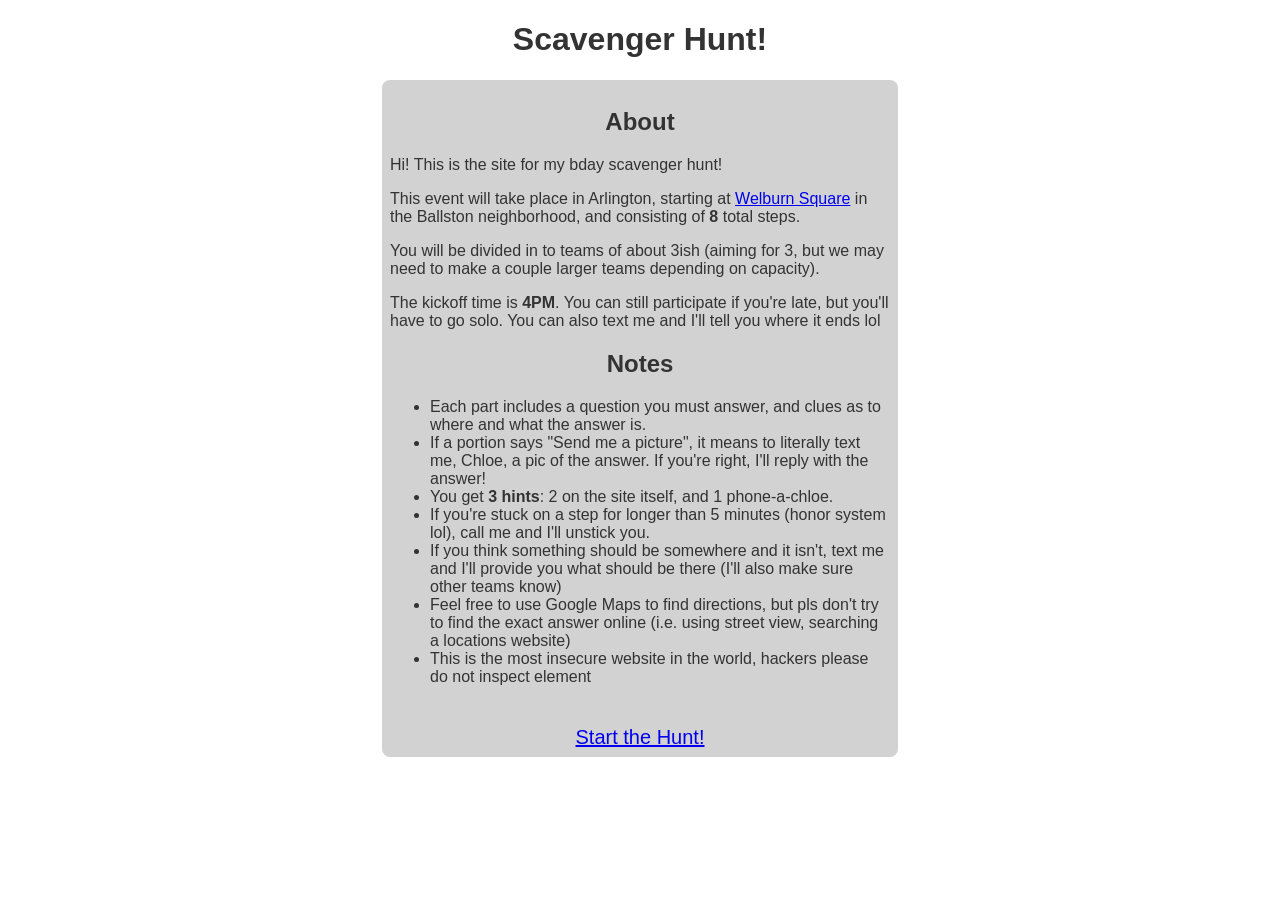
<file: index.html>
<!DOCTYPE html>
<html lang="en">
<head>
    <title>Chloe's Scavenger Hunt!</title>
    <meta charset="UTF-8">
    <meta name="viewport" content="width=device-width, initial-scale=1.0">
    <link rel="stylesheet" href="index.css">
    <link rel="icon" type="image/x-icon" href="/images/favicon.ico">
</head>
<body>
    <header>
        <h1>Scavenger Hunt!</h1>
    </header>
    <main>
        <div class="box">
            <h2>About</h2>
            <p>Hi! This is the site for my bday scavenger hunt!</p>
            <p>This event will take place in Arlington, starting at <a href="https://maps.app.goo.gl/ocXT2ZvpVtjGyVV5A">Welburn Square</a> in the Ballston neighborhood, and consisting of <b>8</b> total steps.</b></p>
            <p>You will be divided in to teams of about 3ish (aiming for 3, but we may need to make a couple larger teams depending on capacity).</p>
            <p>The kickoff time is <b>4PM</b>. You can still participate if you're late, but you'll have to go solo. You can also text me and I'll tell you where it ends lol</p>
            <h2>Notes</h2>
            <ul>
                <li>Each part includes a question you must answer, and clues as to where and what the answer is.</li>
                <li>If a portion says "Send me a picture", it means to literally text me, Chloe, a pic of the answer. If you're right, I'll reply with the answer!</li>
                <li>You get <b>3 hints</b>: 2 on the site itself, and 1 phone-a-chloe.</li>
                <li>If you're stuck on a step for longer than 5 minutes (honor system lol), call me and I'll unstick you.</li>
                <li>If you think something should be somewhere and it isn't, text me and I'll provide you what should be there (I'll also make sure other teams know)</li>
                <li>Feel free to use Google Maps to find directions, but pls don't try to find the exact answer online (i.e. using street view, searching a locations website)</li>
                <li>This is the most insecure website in the world, hackers please do not inspect element</li>
            </ul>
            <div id="start-hunt">
                <a href="/boy.html">Start the Hunt!</a>
            </div>
        </div>
    </main>
</body>
</html>
</file>
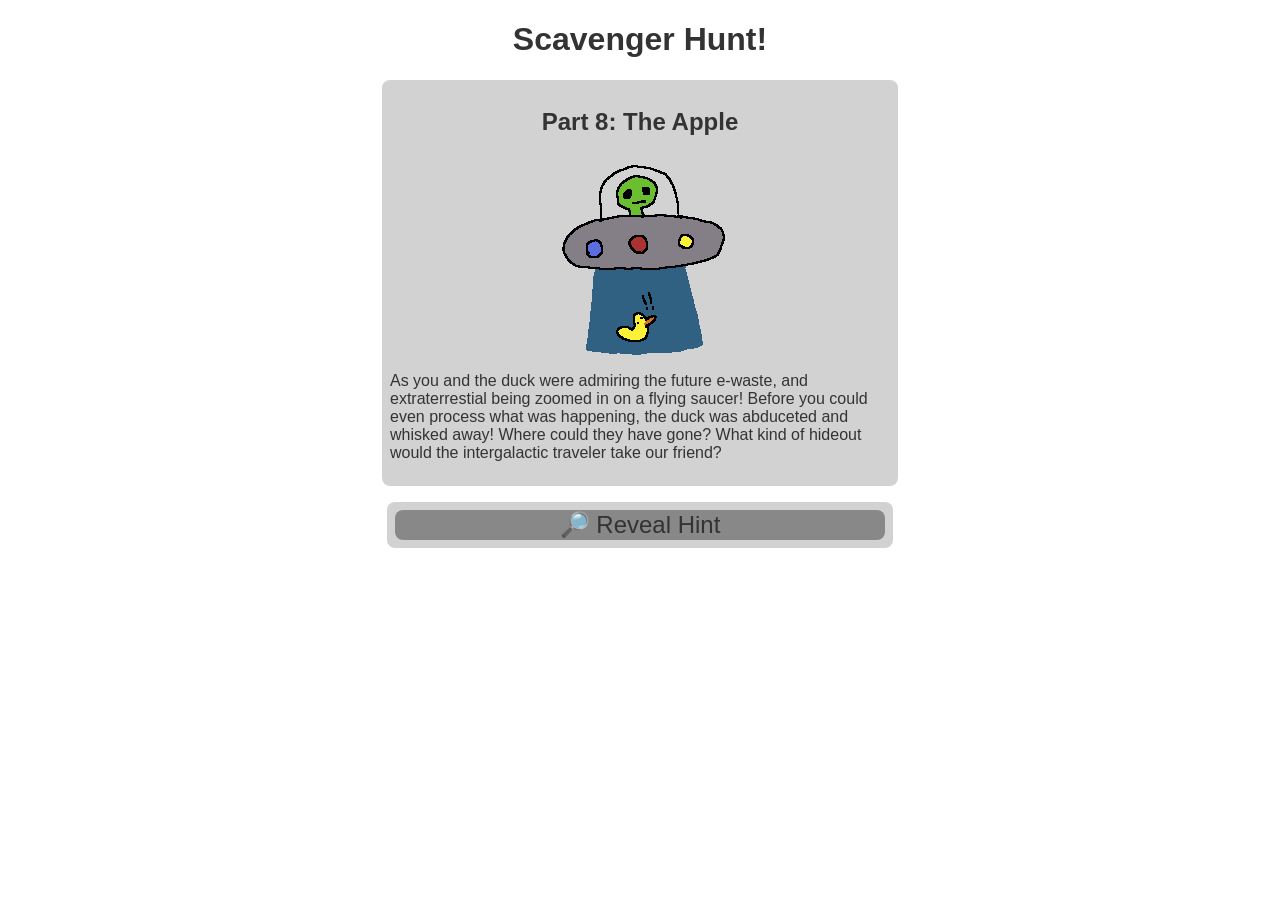
<file: apple.html>
<!DOCTYPE html>
<html lang="en">
<head>
    <title>Chloe's Scavenger Hunt!</title>
    <meta charset="UTF-8">
    <meta name="viewport" content="width=device-width, initial-scale=1.0">
    <script src="answer-form.js" defer></script>
    <script src="hints.js" defer></script>
    <link rel="stylesheet" href="index.css">
    <link rel="icon" type="image/x-icon" href="/images/favicon.ico">
</head>
<body>
    <header>
        <h1>Scavenger Hunt!</h1>
    </header>
    <main>
        <div class="box question">
            <h2>Part 8: The Apple</h2>
            <div class="illustration">
                <img src="/images/step8.gif" alt="a yellow duck being abduceted by a ufo piloted by a green alien." />
            </div>
            <form id="question">
                <p>
                    As you and the duck were admiring the future e-waste, and extraterrestial being zoomed in on a flying saucer! Before you could even process what was happening, the duck was abduceted and whisked away! Where could they have gone? What kind of hideout would the intergalactic traveler take our friend?
                </p>
            </form>
        </div>
        <div class="box hint">
            <div class="hintbox">
                <button id="reveal-hint">🔎 Reveal Hint</button>
                <p id="hint-content" hidden>It's hard to imagine anything all that Galactic. I mean, with these Arlington landlords I'd be surprised if they can afford a Hut!</p>
            </div>
            <dialog id="confirm-modal">
                <div class="modal-content">
                    <h2>Are you sure?</h2>
                    <p id="confirm-desc">X</p>
                    <div class="modal-actions">
                        <button id="cancel">Nevermind</button>
                        <button id="confirm" class="btn-danger">Gimme the hint!</button>
                    </div>
                </div>
            </dialog>
        </div>
    </main>
</body>
</html>
</file>
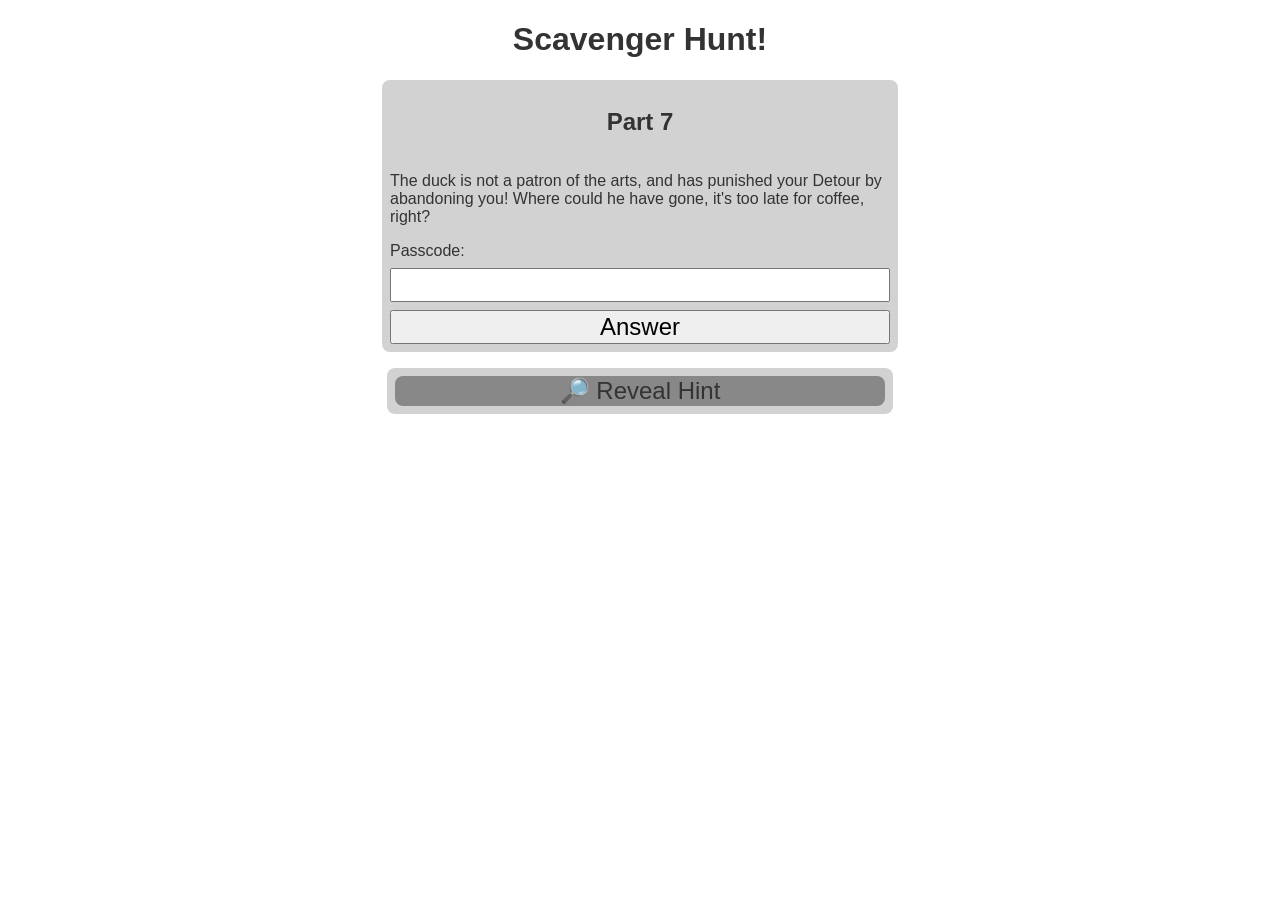
<file: art.html>
<!DOCTYPE html>
<html lang="en">
<head>
    <title>Chloe's Scavenger Hunt!</title>
    <meta charset="UTF-8">
    <meta name="viewport" content="width=device-width, initial-scale=1.0">
    <meta name="next-step" content="coffee"/>
    <meta name="answer" content="coffee"/>
    <script src="answer-form.js" defer></script>
    <script src="hints.js" defer></script>
    <link rel="stylesheet" href="index.css">
</head>
<body>
    <header>
        <h1>Scavenger Hunt!</h1>
    </header>
    <main>
        <div class="box question">
            <h2>Part 7</h2>
            <form id="question">
                <p>The duck is not a patron of the arts, and has punished your Detour by abandoning you! Where could he have gone, it's too late for coffee, right?</p>
                <label for="answer">Passcode:</label>
                <input type="text" name="answer" id="answer" required>
                <button type="submit">Answer</button>
            </form>
        </div>
        <div class="box hint">
            <div class="hintbox">
                <button id="reveal-hint">🔎 Reveal Hint</button>
                <p id="hint-content" hidden>I think I heard him mumbling something about needing a Habibi Latte before he abandoned you.</p>
            </div>
            <dialog id="confirm-modal">
                <div class="modal-content">
                    <h2>Are you sure?</h2>
                    <p id="confirm-desc">X</p>
                    <div class="modal-actions">
                        <button id="cancel">Nevermind</button>
                        <button id="confirm" class="btn-danger">Gimme the hint!</button>
                    </div>
                </div>
            </dialog>
        </div>
    </main>
</body>
</html>
</file>
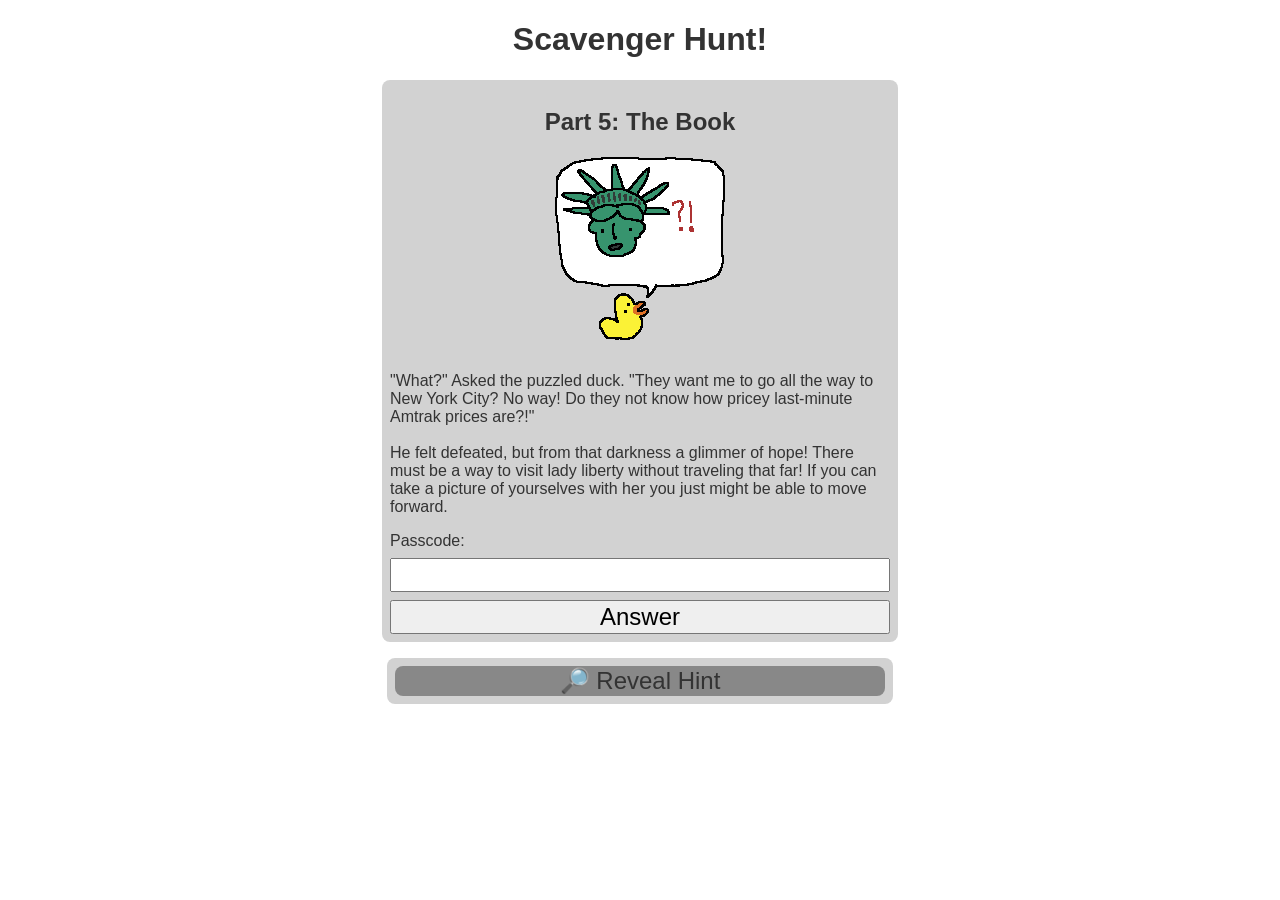
<file: book.html>
<!DOCTYPE html>
<html lang="en">
<head>
    <title>Chloe's Scavenger Hunt!</title>
    <meta charset="UTF-8">
    <meta name="viewport" content="width=device-width, initial-scale=1.0">
    <meta name="next-step" content="liberty"/>
    <meta name="answer" content="teal"/>
    <script src="answer-form.js" defer></script>
    <script src="hints.js" defer></script>
    <link rel="stylesheet" href="index.css">
    <link rel="icon" type="image/x-icon" href="/images/favicon.ico">
</head>
<body>
    <header>
        <h1>Scavenger Hunt!</h1>
    </header>
    <main>
        <div class="box question">
            <h2>Part 5: The Book</h2>
            <div class="illustration">
                <img src="/images/step5.gif" alt="a yellow duck saying 'apple!?'" />
            </div>
            <form id="question">
                <p>"What?" Asked the puzzled duck. "They want me to go all the way to New York City? No way! Do they not know how pricey last-minute Amtrak prices are?!"
                <br><br>
                He felt defeated, but from that darkness a glimmer of hope! There must be a way to visit lady liberty without traveling that far! If you can take a picture of yourselves with her you just might be able to move forward.</p>
                <label for="answer">Passcode:</label>
                <input type="text" name="answer" id="answer" required>
                <button type="submit">Answer</button>
            </form>
        </div>
        <div class="box hint">
            <div class="hintbox">
                <button id="reveal-hint">🔎 Reveal Hint</button>
                <p id="hint-content" hidden>Recreating the Statue of Liberty would require a lot of Contemporary Artists! Maybe they all come together somewhere?</p>
            </div>
            <dialog id="confirm-modal">
                <div class="modal-content">
                    <h2>Are you sure?</h2>
                    <p id="confirm-desc">X</p>
                    <div class="modal-actions">
                        <button id="cancel">Nevermind</button>
                        <button id="confirm" class="btn-danger">Gimme the hint!</button>
                    </div>
                </div>
            </dialog>
        </div>
    </main>
</body>
</html>
</file>
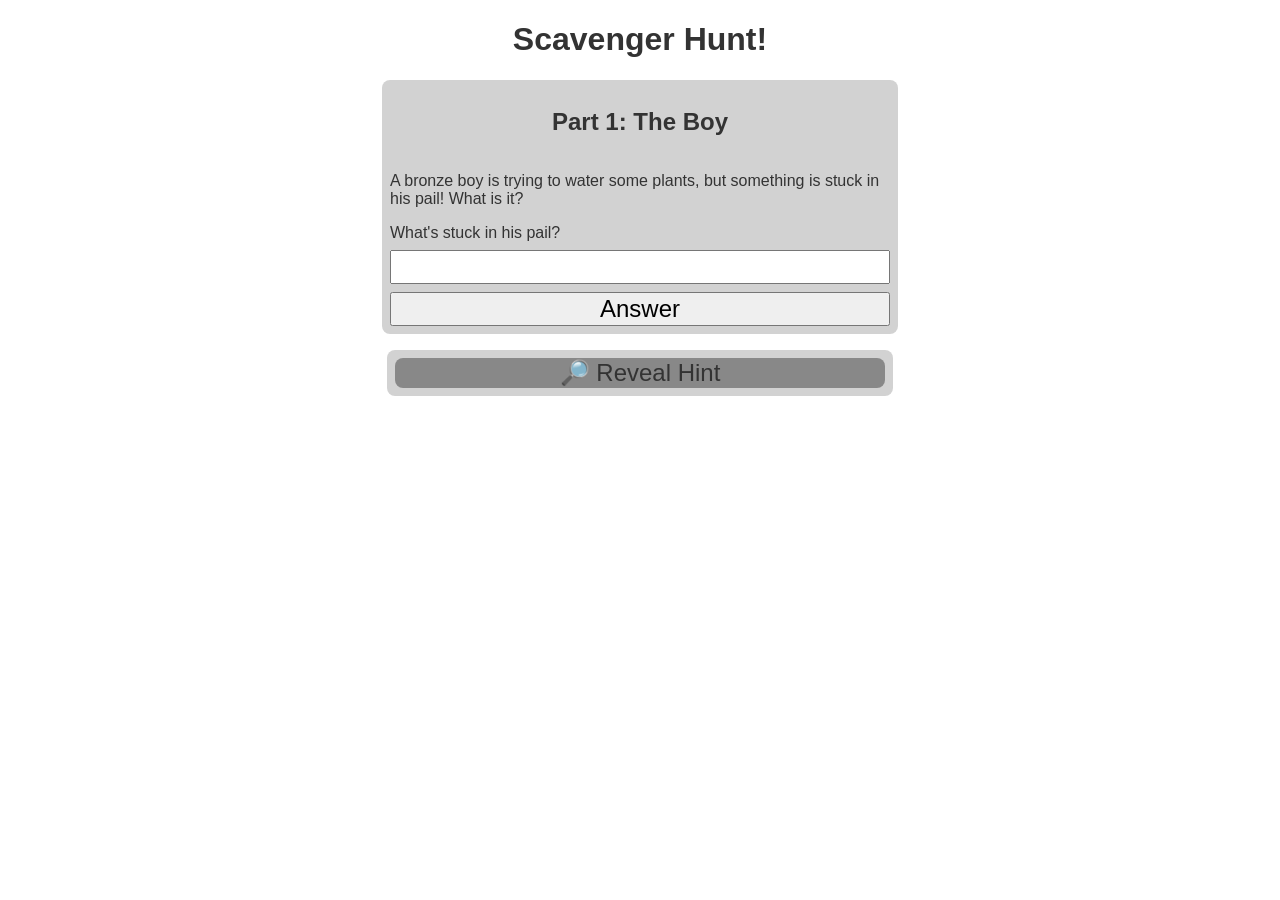
<file: boy.html>
<!DOCTYPE html>
<html lang="en">
<head>
    <title>Chloe's Scavenger Hunt!</title>
    <meta charset="UTF-8">
    <meta name="viewport" content="width=device-width, initial-scale=1.0">
    <meta name="next-step" content="duck"/>
    <meta name="answer" content="duck"/>
    <script src="answer-form.js" defer></script>
    <script src="hints.js" defer></script>
    <link rel="stylesheet" href="index.css">
    <link rel="icon" type="image/x-icon" href="/images/favicon.ico">
</head>
<body>
    <header>
        <h1>Scavenger Hunt!</h1>
    </header>
    <main>
        <div class="box question">
            <h2>Part 1: The Boy</h2>
            <form id="question">
                <p>A bronze boy is trying to water some plants, but something is stuck in his pail! What is it?</p>
                <label for="answer">What's stuck in his pail?</label>
                <input type="text" name="answer" id="answer" required>
                <button type="submit">Answer</button>
            </form>
        </div>
        <div class="box hint">
            <div class="hintbox">
                <button id="reveal-hint">🔎 Reveal Hint</button>
                <p id="hint-content" hidden>You likely passed by this boy on the way here from the Ballston metro.</p>
            </div>
            <dialog id="confirm-modal">
                <div class="modal-content">
                    <h2>Are you sure?</h2>
                    <p id="confirm-desc">X</p>
                    <div class="modal-actions">
                        <button id="cancel">Nevermind</button>
                        <button id="confirm" class="btn-danger">Gimme the hint!</button>
                    </div>
                </div>
            </dialog>
        </div>
    </main>
</body>
</html>
</file>
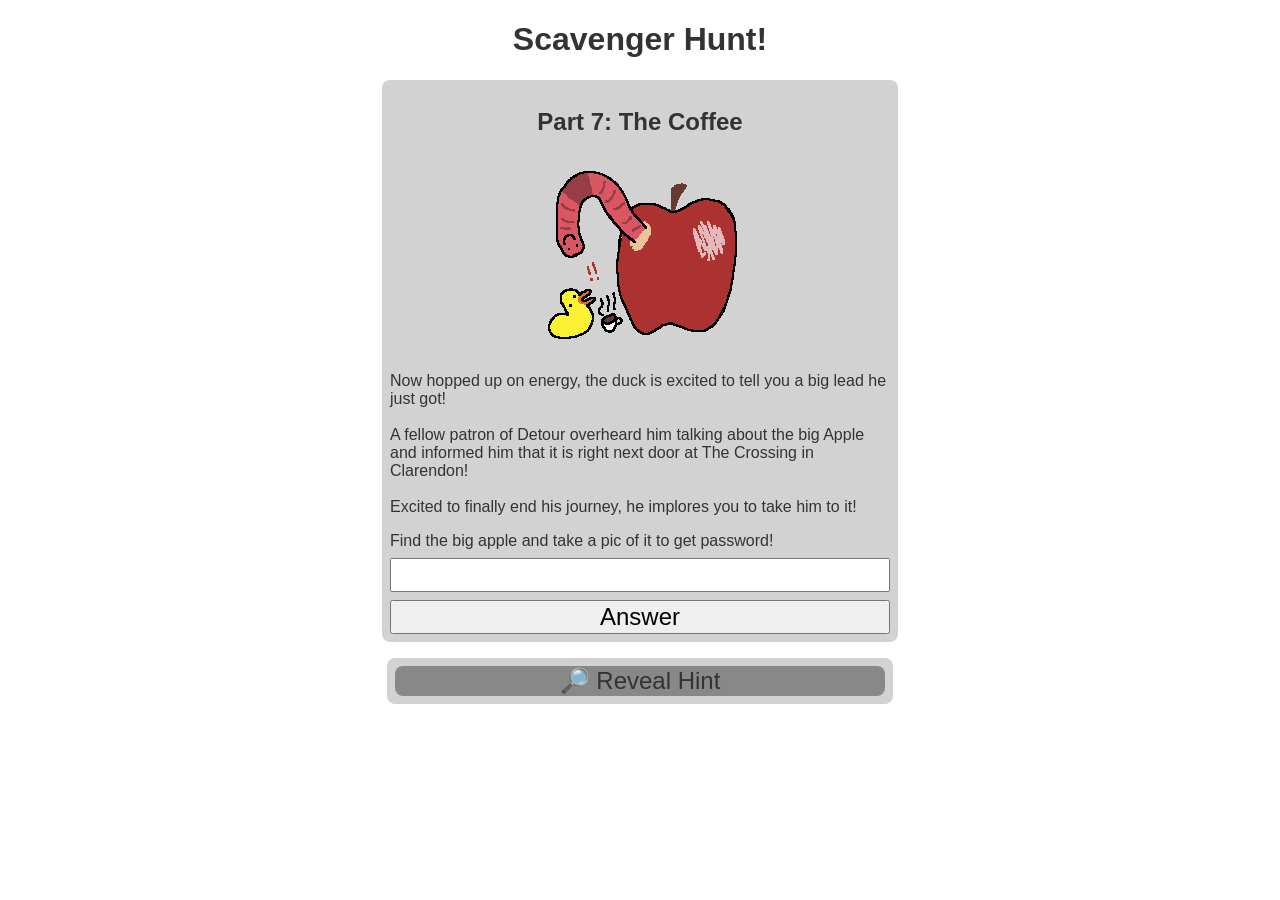
<file: coffee.html>
<!DOCTYPE html>
<html lang="en">
<head>
    <title>Chloe's Scavenger Hunt!</title>
    <meta charset="UTF-8">
    <meta name="viewport" content="width=device-width, initial-scale=1.0">
    <meta name="next-step" content="apple"/>
    <meta name="answer" content="fuji"/>
    <script src="answer-form.js" defer></script>
    <script src="hints.js" defer></script>
    <link rel="stylesheet" href="index.css">
    <link rel="icon" type="image/x-icon" href="/images/favicon.ico">
</head>
<body>
    <header>
        <h1>Scavenger Hunt!</h1>
    </header>
    <main>
        <div class="box question">
            <h2>Part 7: The Coffee</h2>
            <div class="illustration">
                <img src="/images/step7.gif" alt="a yellow duck drinking a cup of coffee next to a big apple with a smiling worm hanging out of it." />
            </div>
            <form id="question">
                <p>Now hopped up on energy, the duck is excited to tell you a big lead he just got!</br></br>
                A fellow patron of Detour overheard him talking about the big Apple and informed him that it is right next door at The Crossing in Clarendon!</br></br>
                Excited to finally end his journey, he implores you to take him to it!</p>
                <label for="answer">Find the big apple and take a pic of it to get password!</label>
                <input type="text" name="answer" id="answer" required>
                <button type="submit">Answer</button>
            </form>
        </div>
        <div class="box hint">
            <div class="hintbox">
                <button id="reveal-hint">🔎 Reveal Hint</button>
                <p id="hint-content" hidden>Between you and me, the odds that New York, or a real giant apple for that matter, are in Clarendon is low. Maybe the "Big Apple" is a bit more abstract? Minimalist?</p>
            </div>
            <dialog id="confirm-modal">
                <div class="modal-content">
                    <h2>Are you sure?</h2>
                    <p id="confirm-desc">X</p>
                    <div class="modal-actions">
                        <button id="cancel">Nevermind</button>
                        <button id="confirm" class="btn-danger">Gimme the hint!</button>
                    </div>
                </div>
            </dialog>
        </div>
    </main>
</body>
</html>
</file>
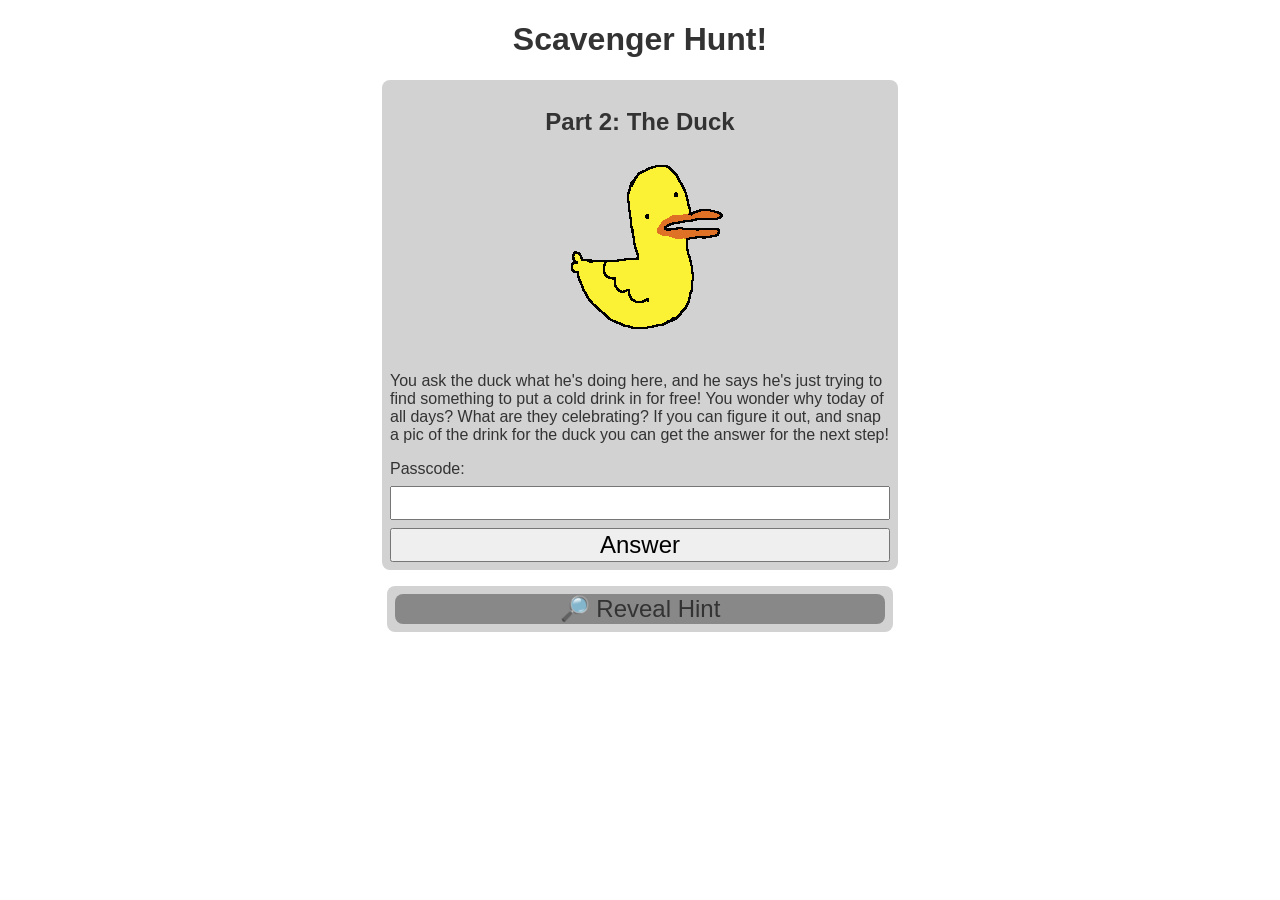
<file: duck.html>
<!DOCTYPE html>
<html lang="en">
<head>
    <title>Chloe's Scavenger Hunt!</title>
    <meta charset="UTF-8">
    <meta name="viewport" content="width=device-width, initial-scale=1.0">
    <meta name="next-step" content="slurpee"/>
    <meta name="answer" content="yummers"/>
    <script src="answer-form.js" defer></script>
    <script src="hints.js" defer></script>
    <link rel="stylesheet" href="index.css">
    <link rel="icon" type="image/x-icon" href="/images/favicon.ico">
</head>
<body>
    <header>
        <h1>Scavenger Hunt!</h1>
    </header>
    <main>
        <div class="box question">
            <h2>Part 2: The Duck</h2>
            <div class="illustration">
                <img src="/images/step2.gif" alt="a yellow duck" />
            </div>
            <form id="question">
                <p>You ask the duck what he's doing here, and he says he's just trying to find something to put a cold drink in for free! You wonder why today of all days? What are they celebrating? If you can figure it out, and snap a pic of the drink for the duck you can get the answer for the next step!</p>
                <label for="answer">Passcode:</label>
                <input type="text" name="answer" id="answer" required>
                <button type="submit">Answer</button>
            </form>
        </div>
        <div class="box hint">
            <div class="hintbox">
                <button id="reveal-hint">🔎 Reveal Hint</button>
                <p id="hint-content" hidden>Think about what today is specifically: July 11th!</p>
            </div>
            <dialog id="confirm-modal">
                <div class="modal-content">
                    <h2>Are you sure?</h2>
                    <p id="confirm-desc">X</p>
                    <div class="modal-actions">
                        <button id="cancel">Nevermind</button>
                        <button id="confirm" class="btn-danger">Gimme the hint!</button>
                    </div>
                </div>
            </dialog>
        </div>
    </main>
</body>
</html>
</file>
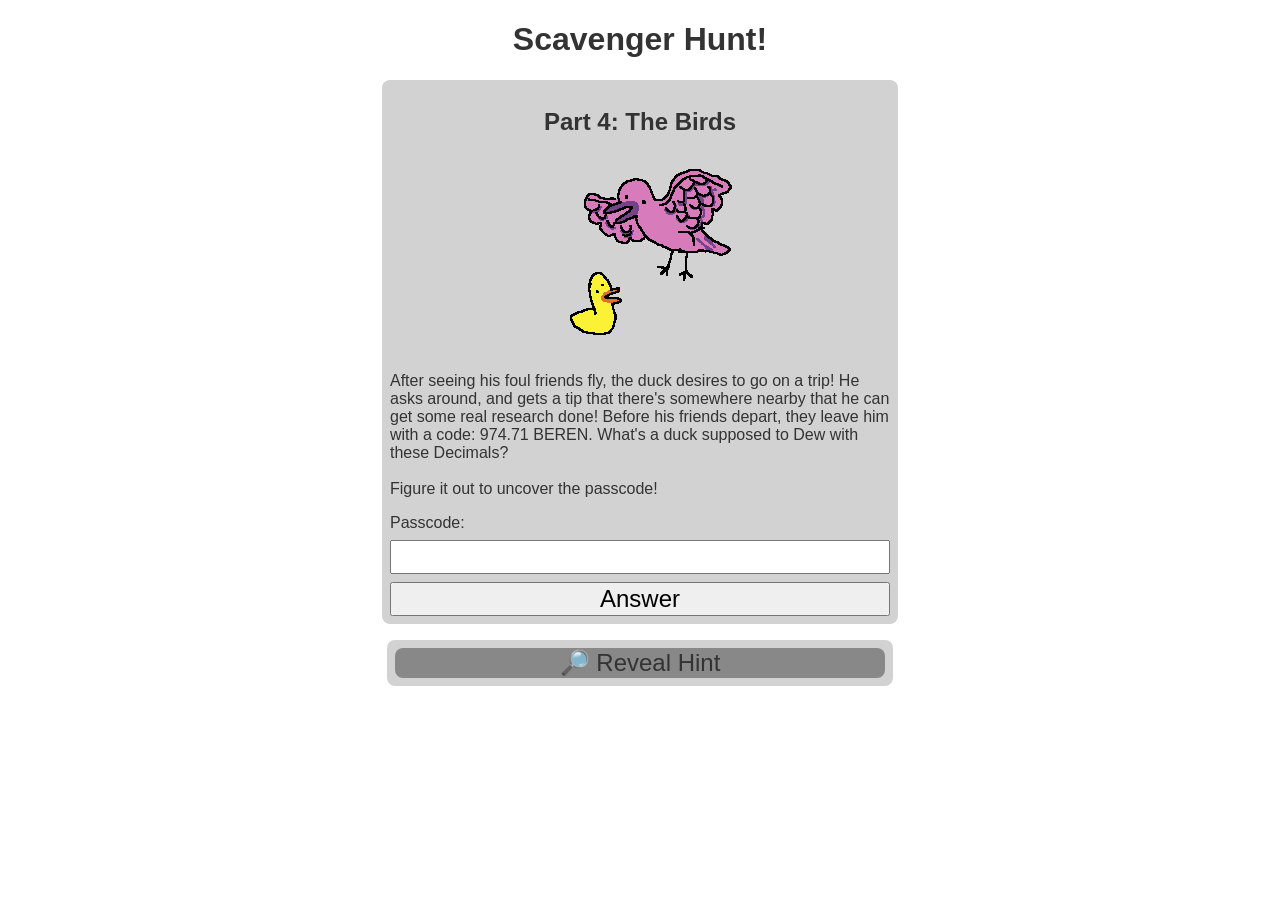
<file: gay.html>
<!DOCTYPE html>
<html lang="en">
<head>
    <title>Chloe's Scavenger Hunt!</title>
    <meta charset="UTF-8">
    <meta name="viewport" content="width=device-width, initial-scale=1.0">
    <meta name="next-step" content="book"/>
    <meta name="answer" content="apple"/>
    <script src="answer-form.js" defer></script>
    <script src="hints.js" defer></script>
    <link rel="stylesheet" href="index.css">
    <link rel="icon" type="image/x-icon" href="/images/favicon.ico">
</head>
<body>
    <header>
        <h1>Scavenger Hunt!</h1>
    </header>
    <main>
        <div class="box question">
            <h2>Part 4: The Birds</h2>
            <div class="illustration">
                <img src="/images/step4.gif" alt="a purple bird flying above a yellow duck" />
            </div>
            <form id="question">
                <p>After seeing his foul friends fly, the duck desires to go on a trip! He asks around, and gets a tip that there's somewhere nearby that he can get some real research done! Before his friends depart, they leave him with a code: 974.71 BEREN. What's a duck supposed to Dew with these Decimals?
                <br><br>
                Figure it out to uncover the passcode!</p>
                <label for="answer">Passcode:</label>
                <input type="text" name="answer" id="answer" required>
                <button type="submit">Answer</button>
            </form>
        </div>
        <div class="box hint">
            <div class="hintbox">
                <button id="reveal-hint">🔎 Reveal Hint</button>
                <p id="hint-content" hidden>Get it? Dew, Decimals? Dewey Decimal System. Hahaha, aren't I clever. Go where that's used.</p>
            </div>
            <dialog id="confirm-modal">
                <div class="modal-content">
                    <h2>Are you sure?</h2>
                    <p id="confirm-desc">X</p>
                    <div class="modal-actions">
                        <button id="cancel">Nevermind</button>
                        <button id="confirm" class="btn-danger">Gimme the hint!</button>
                    </div>
                </div>
            </dialog>
        </div>
    </main>
</body>
</html>
</file>
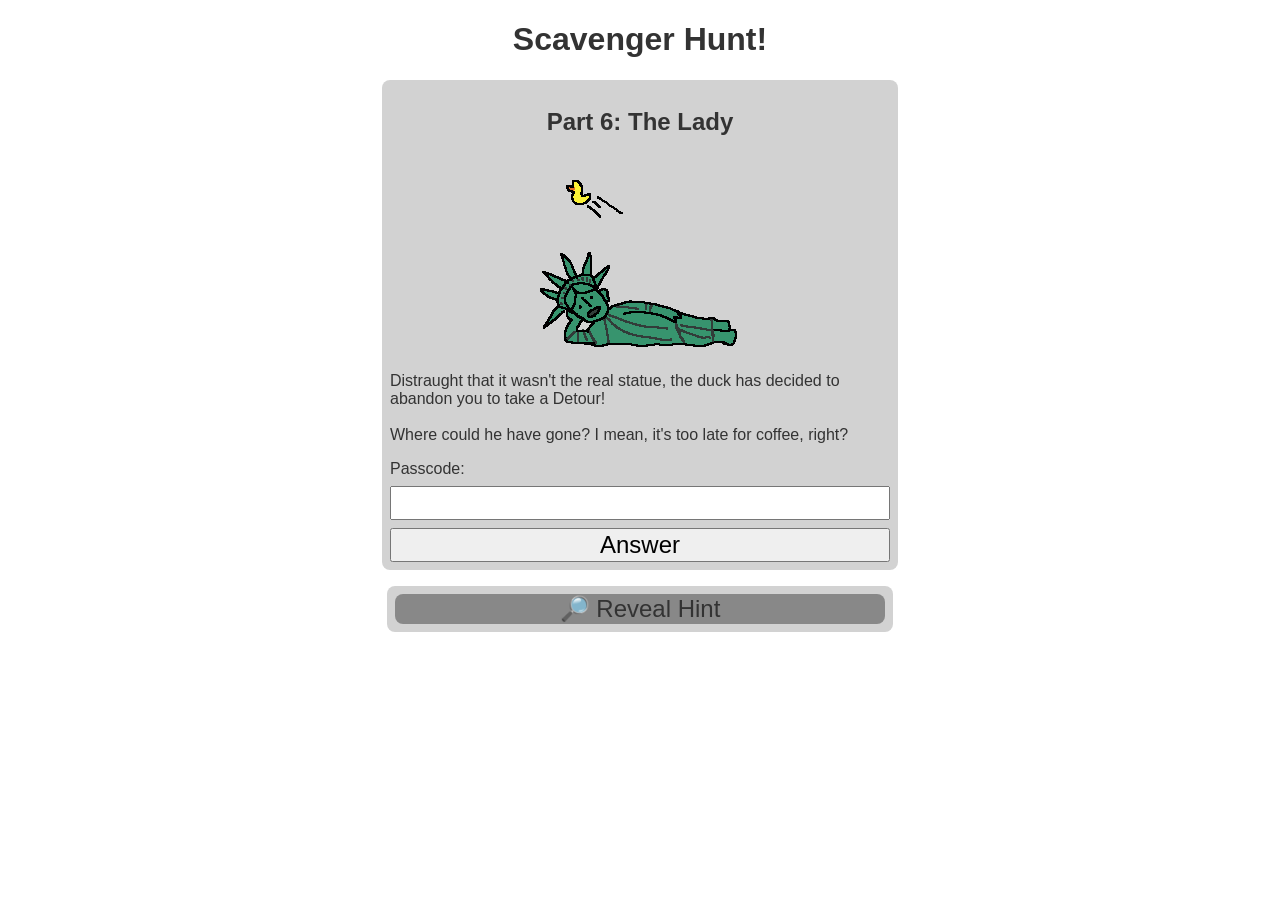
<file: liberty.html>
<!DOCTYPE html>
<html lang="en">
<head>
    <title>Chloe's Scavenger Hunt!</title>
    <meta charset="UTF-8">
    <meta name="viewport" content="width=device-width, initial-scale=1.0">
    <meta name="next-step" content="coffee"/>
    <meta name="answer" content="art"/>
    <script src="answer-form.js" defer></script>
    <script src="hints.js" defer></script>
    <link rel="stylesheet" href="index.css">
    <link rel="icon" type="image/x-icon" href="/images/favicon.ico">
</head>
<body>
    <header>
        <h1>Scavenger Hunt!</h1>
    </header>
    <main>
        <div class="box question">
            <h2>Part 6: The Lady</h2>
            <div class="illustration">
                <img src="/images/step6.gif" alt="lady liberty reclining as a yellow duck flies away in the background" />
            </div>
            <form id="question">
                <p>Distraught that it wasn't the real statue, the duck has decided to abandon you to take a Detour!
                <br><br>    
                Where could he have gone? I mean, it's too late for coffee, right?
                </p>
                <label for="answer">Passcode:</label>
                <input type="text" name="answer" id="answer" required>
                <button type="submit">Answer</button>
            </form>
        </div>
        <div class="box hint">
            <div class="hintbox">
                <button id="reveal-hint">🔎 Reveal Hint</button>
                <p id="hint-content" hidden>I think I heard him mumbling something about needing a Habibi Latte before he abandoned you.</p>
            </div>
            <dialog id="confirm-modal">
                <div class="modal-content">
                    <h2>Are you sure?</h2>
                    <p id="confirm-desc">X</p>
                    <div class="modal-actions">
                        <button id="cancel">Nevermind</button>
                        <button id="confirm" class="btn-danger">Gimme the hint!</button>
                    </div>
                </div>
            </dialog>
        </div>
    </main>
</body>
</html>
</file>
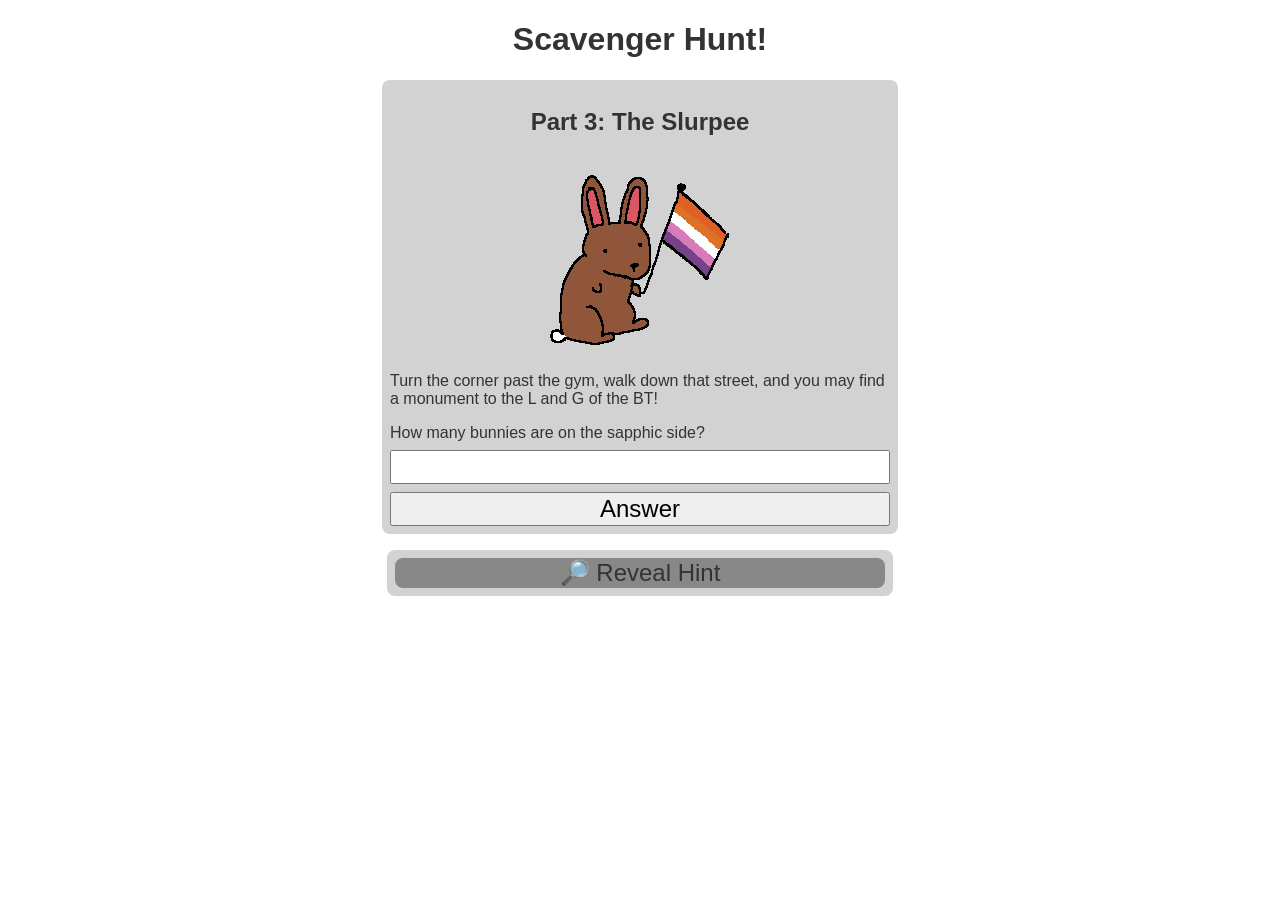
<file: slurpee.html>
<!DOCTYPE html>
<html lang="en">
<head>
    <title>Chloe's Scavenger Hunt!</title>
    <meta charset="UTF-8">
    <meta name="viewport" content="width=device-width, initial-scale=1.0">
    <meta name="next-step" content="gay"/>
    <meta name="answer" content="3"/>
    <script src="answer-form.js" defer></script>
    <script src="hints.js" defer></script>
    <link rel="stylesheet" href="index.css">
    <link rel="icon" type="image/x-icon" href="/images/favicon.ico">
</head>
<body>
    <header>
        <h1>Scavenger Hunt!</h1>
    </header>
    <main>
        <div class="box question">
            <h2>Part 3: The Slurpee</h2>
            <div class="illustration">
                <img src="/images/step3.gif" alt="a bunny holding a lesbian pride flag" />
            </div>
            <form id="question">
                <p>Turn the corner past the gym, walk down that street, and you may find a monument to the L and G of the BT!</p>
                <label for="answer">How many bunnies are on the sapphic side?</label>
                <input type="text" name="answer" id="answer" required>
                <button type="submit">Answer</button>
            </form>
        </div>
        <div class="box hint">
            <div class="hintbox">
                <button id="reveal-hint">🔎 Reveal Hint</button>
                <p id="hint-content" hidden>Walking north along Stuart should get you to the fuse box you ought to birdwatch on.</p>
            </div>
            <dialog id="confirm-modal">
                <div class="modal-content">
                    <h2>Are you sure?</h2>
                    <p id="confirm-desc">X</p>
                    <div class="modal-actions">
                        <button id="cancel">Nevermind</button>
                        <button id="confirm" class="btn-danger">Gimme the hint!</button>
                    </div>
                </div>
            </dialog>
        </div>
    </main>
</body>
</html>
</file>
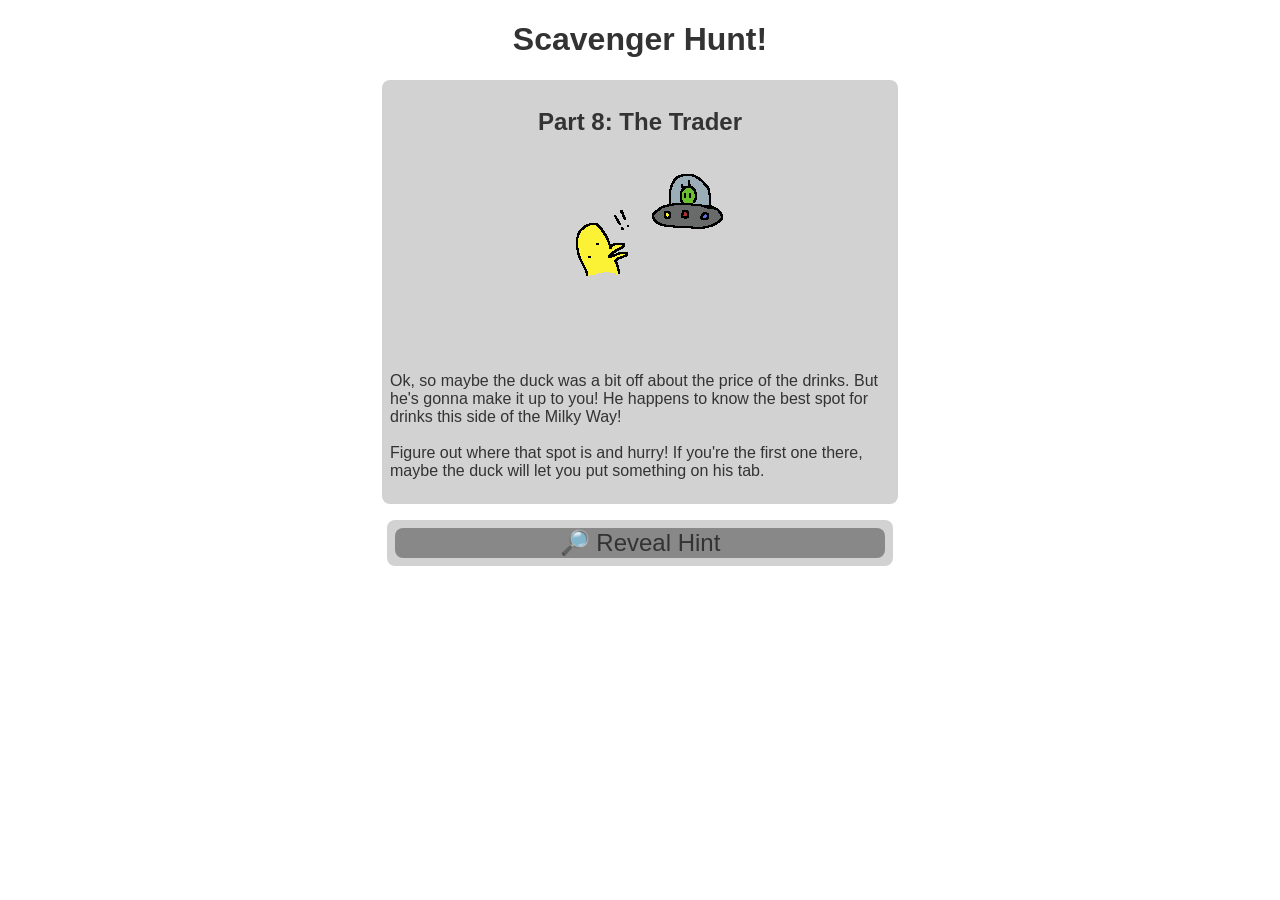
<file: trader.html>
<!DOCTYPE html>
<html lang="en">
<head>
    <title>Chloe's Scavenger Hunt!</title>
    <meta charset="UTF-8">
    <meta name="viewport" content="width=device-width, initial-scale=1.0">
    <script src="answer-form.js" defer></script>
    <script src="hints.js" defer></script>
    <link rel="stylesheet" href="index.css">
    <link rel="icon" type="image/x-icon" href="/images/favicon.ico">
</head>
<body>
    <header>
        <h1>Scavenger Hunt!</h1>
    </header>
    <main>
        <div class="box question">
            <h2>Part 8: The Trader</h2>
            <div class="illustration">
                <img src="/images/img7.png" alt="a yellow duck exclaiming after seeing an alien pilot a ufo" />
            </div>
            <form id="question">
                <p>Ok, so maybe the duck was a bit off about the price of the drinks. But he's gonna make it up to you!
                He happens to know the best spot for drinks this side of the Milky Way! <br><br>
                Figure out where that spot is and hurry! If you're the first one there, maybe the duck will let you put
                something on his tab.
                </p>
            </form>
        </div>
        <div class="box hint">
            <div class="hintbox">
                <button id="reveal-hint">🔎 Reveal Hint</button>
                <p id="hint-content" hidden>It's hard to imagine anything all that Galactic. I mean, with these Arlington landlords I'd be surprised if they can afford a Hut!</p>
            </div>
            <dialog id="confirm-modal">
                <div class="modal-content">
                    <h2>Are you sure?</h2>
                    <p id="confirm-desc">X</p>
                    <div class="modal-actions">
                        <button id="cancel">Nevermind</button>
                        <button id="confirm" class="btn-danger">Gimme the hint!</button>
                    </div>
                </div>
            </dialog>
        </div>
    </main>
</body>
</html>
</file>
<file: index.css>
:root {
  color-scheme: light dark;
  --bg-color: light-dark(#ffffff, #121212);
  --text-color: light-dark(#333333, #f5f5f5);
}

body {
    font-family: Arial,'Helvetica Neue',Helvetica,sans-serif;
    background-color: var(--bg-color);
    color: var(--text-color);
    image-rendering: pixelated;
}

header {
    text-align: center
}

main {
    margin: auto;
    width: fit-content;
    display: flex;
    flex-direction: column;
    gap: 16px;
    justify-content: center;
    align-items: center;
    align-content: center;

    input, button {
        font-size: 24px;
    }

    .box {
        background-color: #22222233;
        padding: 8px;
        border-radius: 8px;
        max-width: 500px;

        &.hint {
            width: 95%;

            #reveal-hint {
                width: 100%;
                background-color: rgba(0, 0, 0, 0.354);
                color: var(--text-color);
                border-radius: 8px;
                border: 0;
            }
        }
    }

    h2 {
        text-align: center;
    }

    .illustration {
        display: flex;

        img {
            margin: 0 auto;
        }
    }
    
    form {
        display: flex;
        flex-direction: column;

        button, input {
            margin-top: 8px;
        }
    }

    dialog {
        border-radius: 8px;

        h2 {
            margin-top: 0;
        }

        .modal-actions {
            display: flex;
            gap: 8px;
            button {
                font-size: initial;
                color: #000;
                border-radius: 5px;
                border: 0;

                &#confirm {
                    background-color: #6f8cd7;
                }
            }
        }
    }

    #start-hunt {
        display: flex;

        a {
            margin: 0 auto;
            font-size: 20px;
            padding-top: 24px;
        }
    }
}
</file>
